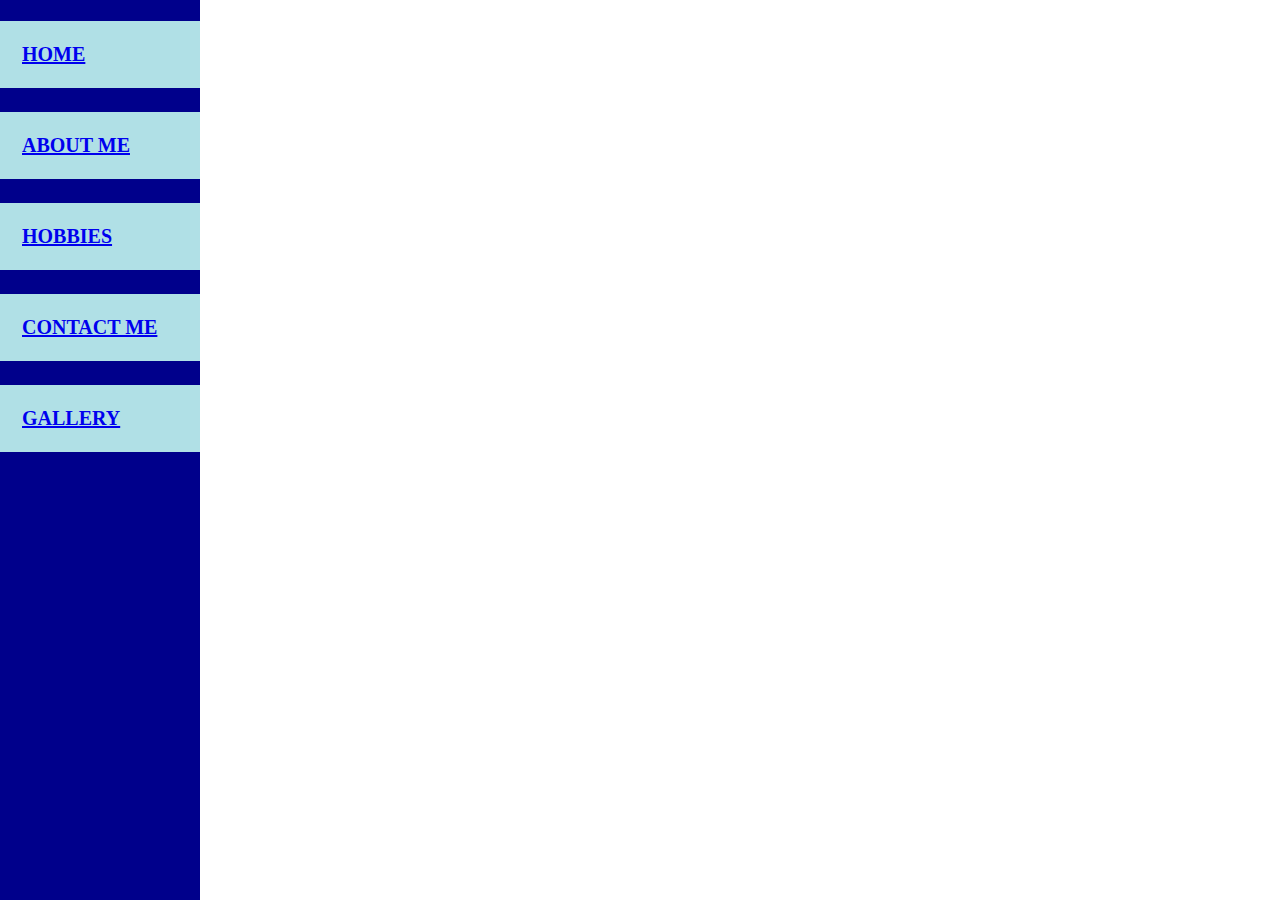
<file: miniproject-master/index.html>
<!DOCTYPE html>
<html>
   <head>
      <title>MY HOME PAGE</title>
      <meta name="viewport" content="width=device-width, initial-scale=1.0">
      <link rel="stylesheet" href="home.css">
   </head>
   <body background="http://78.media.tumblr.com/bb6fa5fbdedea5be08bfaca08a853c93/tumblr_nwn7shUcQP1qa763mo1_500.gif" >
      <div class="typewriter" align="center" >
         <h1>GOWRI LEKSHMY</h1>
      </div>
      <div class="sidenav" >
         <div class="item"><b><a href="index.html">HOME</a></b></div>
         <br>
         <div class="item"><b><a href="aboutme.html">ABOUT ME</a></b></div>
         <br>
         <div class="item"><b><a href="hobbies.html">HOBBIES</a></b></div>
         <br>
         <div class="item"><b><a href="contactme.html">CONTACT ME</a></b></div>
         <br>
         <div class="item"><b><a href="gallery.html">GALLERY</a></b></div>
         <br>
      </div>
      <p class="item-1">"THE SCIENCE OF TODAY IS THE TECHNOLOGY OF TOMORROW."</p>
      <p class="item-2">RESEARCH...</p>
      <p class="item-3">DEVELOPMENT...</p>
   </body>
</html>
</file>
<file: miniproject-master/home.css>
import url(https://fonts.googleapis.com/css?family=Open+Sans:600);
.sidenav a{
        text-decoration:none;
        color:medium blue;
}
/*body {
  margin-left:310px;
  font-family: 'Open Sans', 'sans-serif';

  overflow: hidden;
}*/

.item-1,
.item-2,
.item-3 {
        color:white;
        position: absolute;
        display: block;
        top: 2em;
        width: 60%;
        font-size: 2em;
        animation-duration: 20s;
        animation-timing-function: ease-in-out;
        animation-iteration-count: infinite;
 }

.item-1{
        animation-name: anim-1;
}

.item-2{
        animation-name: anim-2;
}
.item-3{
        animation-name: anim-3;
}

@keyframes anim-1 {
        0%, 8.3% { left: -100%; opacity: 0; }
        8.3%,25% { left: 25%; opacity: 1; }
        33.33%, 100% { left: 110%; opacity: 0; }
}

@keyframes anim-2 {
        0%, 33.33% { left: -100%; opacity: 0; }
        41.63%, 58.29% { left: 25%; opacity: 1; }
        66.66%, 100% { left: 110%; opacity: 0; }
}

@keyframes anim-3 {
        0%, 66.66% { left: -100%; opacity: 0; }
        74.96%, 91.62% { left: 25%; opacity: 1; }
        100% { left: 110%; opacity: 0; }
}
.item{
        background-color:powderblue;
        padding:22px;
        margin-top:1px;

}
.font1{
        color:white;
        font-family:sans serif;
        margin-left:100px;
}
.typewriter h1{

        overflow:hidden;
        border-right: .15em white;
        white-space:nowrap;
        margin:0 auto;
        color:white;
        letter-spacing: .15em;
        animation:
        typing 3.5s steps(40,end),
        blink-caret .75s step-end infinite;
        }
@keyframes typing{
        from{width:0}
        to{width:100%}
}
@keyframes blink-caret{
        from,to{border-color:white}
        50%{border-color:white;}
}
.sidenav{
        color:medium blue;
        font-size:20px;
        height:100%;
        width:200px;
        position:fixed;
        z-index:1;
        top:0;
        left:0;
        background-color:darkblue;
        padding-top:20px;
}
.sidenav h:hover{
        color: white;
}
.main{
        margin-left:200px;
        }
body,html{
        margin-top:10px;
        height:100%;
}

.bg{
        background-image:url("http://78.media.tumblr.com/bb6fa5fbdedea5be08bfaca08a853c93/tumblr_nwn7shUcQP1qa763mo1_500.gif");
        //background-image:url("https://media2.giphy.com/media/3o7buijTqhjxjbEqjK/200w.gif#4-grid1");
        background-repeat:no-repeat;
        background-size:cover;
        width:100%;
        }
*{
        box-sizing:border-box;
}
</file>
